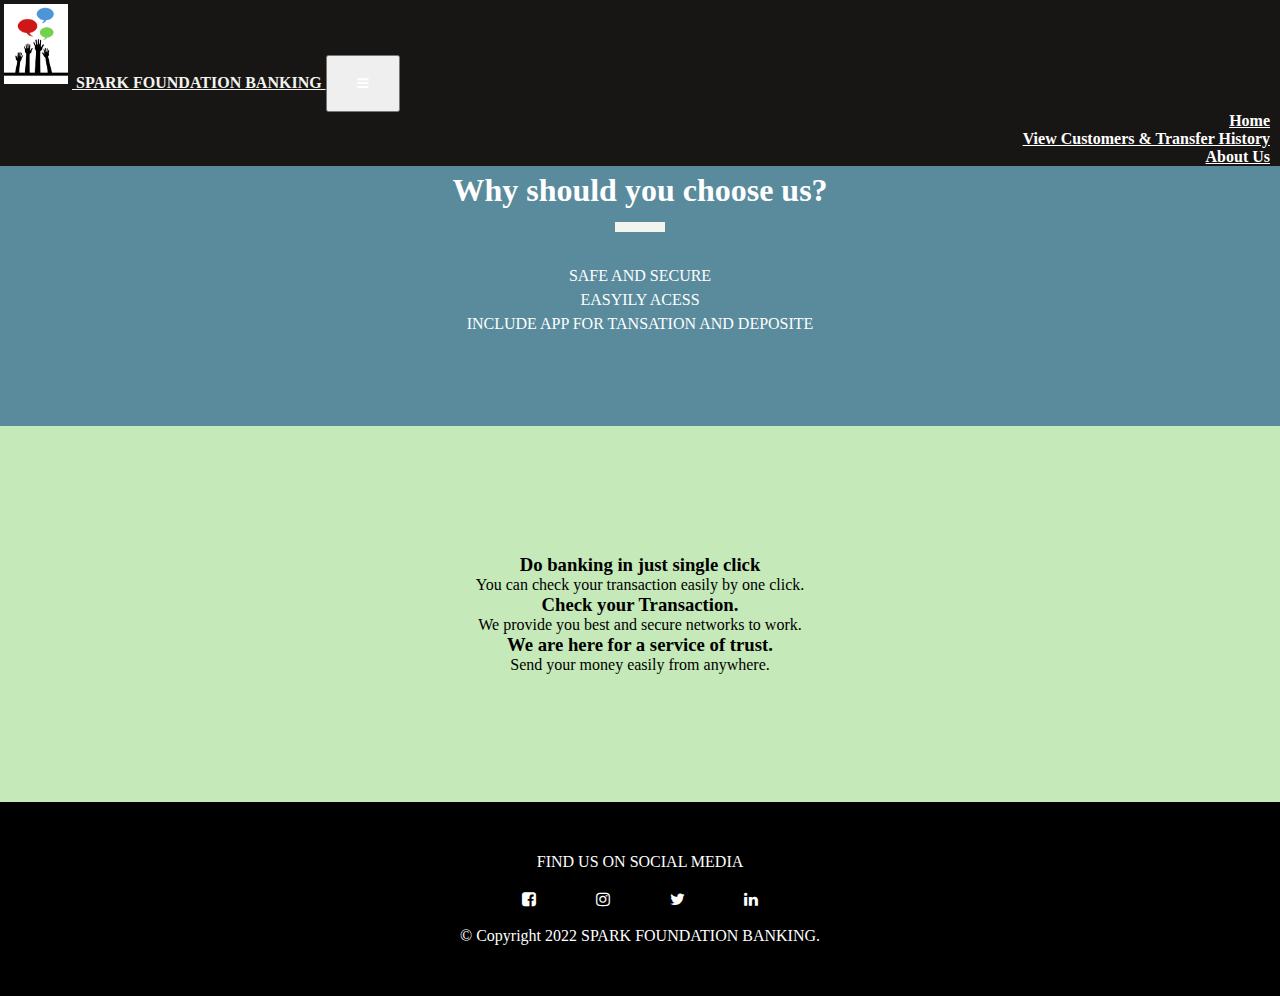
<file: index.html>
<html>

<head>
    <title>Bank Info</title>
    <link rel="stylesheet" href="https://cdn.jsdelivr.net/npm/bootstrap@4.5.3/dist/css/bootstrap.min.css" integrity="sha384-TX8t27EcRE3e/ihU7zmQxVncDAy5uIKz4rEkgIXeMed4M0jlfIDPvg6uqKI2xXr2" crossorigin="anonymous">
    <script src="https://code.jquery.com/jquery-3.5.1.slim.min.js" integrity="sha384-DfXdz2htPH0lsSSs5nCTpuj/zy4C+OGpamoFVy38MVBnE+IbbVYUew+OrCXaRkfj" crossorigin="anonymous"></script>
    <script src="https://cdn.jsdelivr.net/npm/bootstrap@4.5.3/dist/js/bootstrap.bundle.min.js" integrity="sha384-ho+j7jyWK8fNQe+A12Hb8AhRq26LrZ/JpcUGGOn+Y7RsweNrtN/tE3MoK7ZeZDyx" crossorigin="anonymous"></script>

    <link rel="preconnect" href="https://fonts.gstatic.com">
    <link href="https://fonts.googleapis.com/css2?family=Viaoda+Libre&display=swap" rel="stylesheet">

    <link rel="stylesheet" href="https://cdnjs.cloudflare.com/ajax/libs/font-awesome/4.7.0/css/font-awesome.min.css">

    <link rel="stylesheet" href="https://unpkg.com/aos@next/dist/aos.css" />

    <link rel="stylesheet" href="style.css">
</head>

<body>
    <section id="nav-bar">
        <nav class="navbar navbar-expand-lg">
            <a class="navbar-brand" href="#"><img src="IMAGE.png"> SPARK FOUNDATION BANKING </a>
            <button class="navbar-toggler" type="button" data-toggle="collapse" data-target="#navbarNav" aria-controls="navbarNav" aria-expanded="false" aria-label="Toggle navigation">
                <i class="fa fa-bars"="true"></i>
            </button>
            <div class="collapse navbar-collapse" id="navbarNavDropdown">
                <ul class="navbar-nav">
                    <li class="nav-item">

                        <a class="nav-link" href="home.html">Home</a>
                    </li>
                    <li class="nav-item">
                        <a class="nav-link" href="customer.html">View Customers & Transfer History</a>
                    </li>

                    <li class="nav-item">
                        <a class="nav-link" href="index.html">About Us<span class="sr-only">(current)</span></a>
                    </li>
                </ul>
            </div>
        </nav>
    </section>


    <section id="action" class="coloured-section">
        <h1 class="title">Why should you choose us?</h1>
        <P> SAFE AND SECURE</P>
        <P>EASYILY ACESS </P>
        <P>INCLUDE APP FOR TANSATION AND DEPOSITE</P>
    </section>
    <section id="features1" class="white-section">
        <div class="row text-center">
            <div class="feature-boxes col-lg-4 col-md-6">
                <h3 class="feature-title">Do banking in just single click</h3>
                <p>You can check your transaction easily by one click.</p>
            </div>
            <div class="feature-boxes col-lg-4 col-md-6">
                <h3 class="feature-title">Check your Transaction.</h3>
                <p>We provide you best and secure networks to work.</p>
            </div>
            <div class="feature-boxes col-lg-4 col-md-6">
                <h3 class="feature-title">We are here for a service of trust.</h3>
                <p>Send your money easily from anywhere.</p>
            </div>
        </div>
    </section>


    <footer id="footer" class="coloured-section">
        <p>FIND US ON SOCIAL MEDIA</p>
        <link rel="stylesheet" href="https://cdnjs.cloudflare.com/ajax/libs/font-awesome/4.7.0/css/font-awesome.min.css">
        <i class="social-icon fa fa-facebook-square" aria-hidden></i>
        <i class="social-icon fa fa-instagram" aria-hidden="true"></i>
        <i class="social-icon fa fa-twitter" aria-hidden="true"></i>
        <i class="social-icon fa fa-linkedin" aria-hidden="true"></i>
        
        <p>© Copyright 2022  SPARK FOUNDATION BANKING.</p>
    </footer>
</body>

</html>
</file>
<file: style.css>
@import url('https://fonts.googleapis.com/css2?family=Viaoda+Libre&display=swap');
* {
    margin: 0;
    padding: 0;
}
body {
    background-image: url("image.jpg");
  }

#nav-bar {
    background-color: #181515;
    position: sticky;
    top: 0;
    z-index: 10;
    float: left;
    width: 100%;
}

.nav-link:hover {
    background-color: #970b0b;
}

.navbar {
    padding: 0 !important;
}

.navbar-nav li {
    padding: 0 10px;
}

.navbar-nav li a {
    color: #fff !important;
    font-weight: 600;
    float: right;
    text-align: left;
}

.fa-bars {
    color: #fff;
    font-size: 30p !important;
}

.navbar-toggler {
    outline: none !important;
}

#main {
    text-align: center;
    background-color: #424642;
    color: #fff;
    padding-top: 20px;
}

.container h1 {
    padding-bottom: 10px;
}

#features1 {
    text-align: center;
    padding: 10% 15%;
    background-color: #c6e9b9;
}

#features {
    text-align: center;
    padding: 10% 15%;
   
}

.features1 h3 {
    background-color: #178891;
    padding: 5px;
    margin-top: 25px;
    text-transform: uppercase;
}

.features h3 {
    padding: 5px;
    margin-top: 25px;
    text-transform: uppercase;
}

.title::after {
    content: '';
    background: #F3F4ED;
    height: 10px;
    width: 50px;
    margin-left: auto;
    margin-right: auto;
    margin-bottom: 40px;
    display: block;
    transform: translatey(8px);
}

#features .btn-primary {
    background-color: #178891;
    box-shadow: none;
    padding: 10px 25px;
    border: none;
    align-content: center;
    background-image: linear-gradient(to right, #a517ba, #5f1782);
}

#action {
    background-color: #598b9d;
    padding: 7% 15%;
    text-align: center;
    line-height: 1.5;
    color: #fff;
}

.main {
    font-size: 3rem;
    line-height: 1.5;
    padding: 10px 0px;
}

.fa {
    padding: 20px;
    font-size: 30px;
    width: 30px;
    text-align: center;
    text-decoration: none;
    border-radius: 50%;
}


#footer {
    background-color: black;
    color: #fff;
    padding: 4% 25%;
    text-align: center;
}

.navbar-brand img {
    width: 64px;
    padding: 4px;
}

.navbar-brand {
    color: #F3F4ED;
    font-weight: bold;
}

.navbar-brand:hover {
    color: #F3F4ED;
}

.btn-dark {
    background-color: rgba(0, 0, 0, 0.5);
    outline-color: rgba(0, 0, 0, 0.7);
}

.btn-dark:hover {
    background-color: #424642;
    outline-color: #F3F4ED;
}

.btn-danger {
    background-color: #c061147e;
    outline-color: #0e0905;
}

.btn-danger:hover {
    background-color: #9c673c;
    outline-color: #F3F4ED;
}

.table-danger,
.table-danger>tr,
.table-danger>th {
    background-color: #C06014;
    color: #F3F4ED;
}

.table-light,
.table-light>tr,
.table-light>td {
    background-color: #F3F4ED;
    color: #424642;
}

.table-info,
.table-info>tr,
.table-info>td {
    background-color: #536162;
    color: #F3F4ED;
}
</file>
